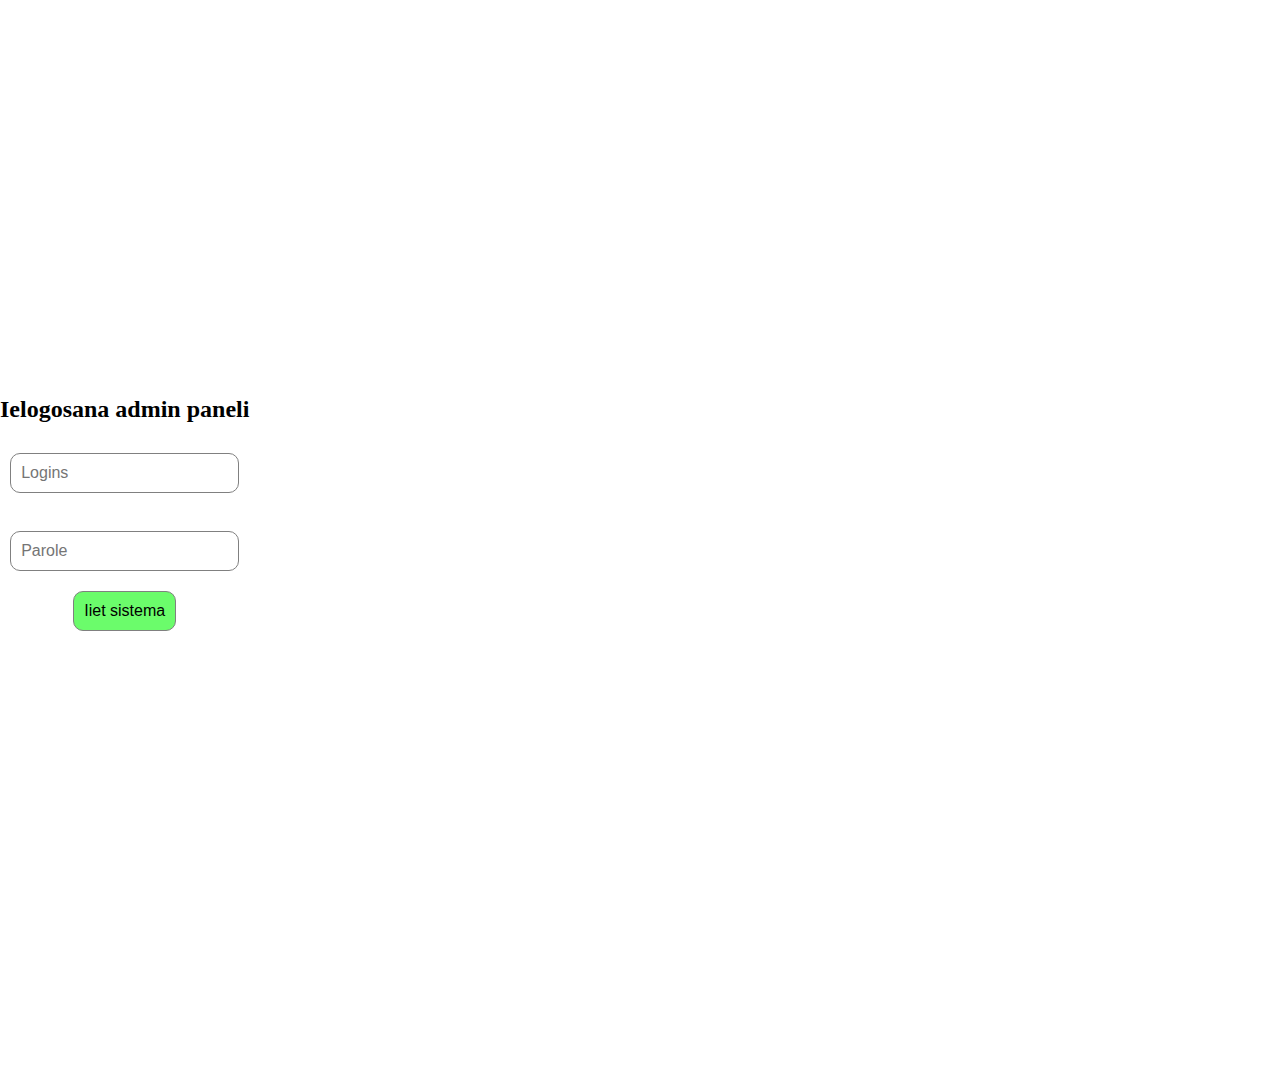
<file: templates/login.html>
<!DOCTYPE html>
<html lang="lv">
<head>
    <meta charset="UTF-8">
    <meta name="viewport" content="width=device-width, initial-scale=1.0">
    <title>Logins</title>
    <link rel="icon" href="/static/logo.png" type="image/icon type">
    <link rel="stylesheet" href="/static/styles.css">
    <link rel="preload" href="/static/font/GaramondPremrPro-Bd.woff2" as="font" type="font/woff2" crossorigin>
</head>
<body>
    <div class="container" id="login-container">
        <h2>Ielogosana admin paneli</h2>
        <form action="/login_check" method="post" type="application/json">
            <input type="text" id="username" name="username" placeholder="Logins"><br><br>
            <input type="password" id="password" name="password" placeholder="Parole"><br>
            <input class="submit" type="submit" placeholder="Login" value="Iiet sistema"></input>
        </form>
    </div>
</body>
</html>
</file>
<file: static/styles.css>
html {
    height: 120%;
}

body {
    margin: 0;
    padding: 0;
    display: flex;
    align-items: center;
    height: 100vh;
    
}

.main_body {
    background-image: url("wallpaper.png");
    background-repeat: no-repeat;
    background-size: auto 100%;
    background-position: center center;
    /* background-size: cover; */
    display: flex;
    flex-direction: column;
    height: 100vh;
}

.main_h1 {
    font-size: clamp(16px, 2.5rem, 40px);
}

.container {
    text-align: center;
    border-radius: 15px;
    margin-top: 13vh;
}

h1 {
    font-family: 'Garamond Premiere Pro';
    font-weight: bold;
    font-style: normal;
}

.ShowDetails {
    background-color: rgb(255, 71, 73);
    border-radius: 10px;
    border: none;
    color: rgb(231, 231, 231);
}

    .ShowDetails:hover {
        background-color: rgb(255, 97, 100);
        color: rgb(233, 233, 233);
        transition: 0.1s;
    }

#classDetails {
    font-size: 4vh;
}

#classSelect {
    border: gray solid 1px;
    border-radius: 10px;
}


#ClassInfo {
    justify-content: left;
}

#topClasses {
    display: flex;
    justify-content: space-evenly;
}

    #topClasses div {
        margin-left: 10px;
        margin-right: 10px;
    }

#top_class_head, #top_class_text {
    font-family: 'Garamond Premiere Pro';
    font-style: normal;
}

    #top_class_head {
        font-weight: bold;
        font-size: clamp(12px, 2rem, 30px);
    }

    #top_class_text {
        font-weight: normal;
        font-size: clamp(10px, 1.2rem, 25px);
    }

.classExplanation_div {
    display: -webkit-box;
    width: 80%;
}

    .classExplanation_div .two {
        margin-left: auto;
    }


select, button, input {
    margin: 10px;
    padding: 10px;
    font-size: 16px;
    border-radius: 10px;
    border: gray solid 0.5px;
}

    .submit {
        background-color: rgb(107, 252, 107);
    }

    .submit:hover {
        background-color: rgb(143, 254, 143);
    }

    #classExplanation_main {
        display: flex;
        flex-direction: column;
        width: 80%;
        margin-left: auto;
        margin-right: auto;
        align-items: center;
    }

#classExplanation {
    display: none;
    flex-direction: column;
    width: 60%;
    margin-left: auto;
    margin-right: auto;
    align-items: center;
}

.Class_group {
    font-size: clamp(10px, 1.5rem, 24px);
}

footer {
    display: flex;
    margin-top: auto;
    margin-bottom: 2vh;
    justify-content: space-around;
    width: 70%;
}

    footer a {
        color: black;
        text-decoration: none;
        font-size: clamp(10px, 2rem, 20px);
        white-space: nowrap;
    }

.fileSelect {
    display: flex;
    flex-direction: column;
}
    .fileSelect label{
        text-align: left;
    }

    #uploadForm button{
        border-radius: 10px;
        border: gray solid 0.5px;
        background-color: rgb(107, 252, 107);
        height: 100%;
        margin-top: 4vh;
    }

    #uploadForm button:hover{
        background-color: rgb(143, 254, 143);
    }

    .switch { position: relative; 
        display: inline-block; 
        width: 60px; height: 34px; } 
    .switch input { opacity: 0; width: 0; height: 0; } 
    .slider { position: absolute; 
        cursor: pointer; 
        top: 0; 
        left: 0; 
        right: 0; 
        bottom: 0; 
        background-color: #f47c1b; 
        transition: .4s; } 
    .slider:before { position: absolute; 
        content: ""; 
        height: 26px; 
        width: 26px; 
        left: 4px; 
        bottom: 4px; 
        background-color: white; 
        transition: .4s; } 
    input:checked + .slider { background-color: #2196F3; } 
    input:checked + .slider:before { transform: translateX(26px); } 
    .slider.round { border-radius: 34px; } .slider.round:before { border-radius: 50%; } 

.clear_bt {
    background-color: red;
    color: white;
}

@media (max-width: 800px) {
    .main_body {
        background-size: auto 100%;
        background-position: center center;
    }

    select, button, input {
        font-size: 14px;
        padding: 8px;
    }

    .Class_group {
        font-size: clamp(10px, 2rem, 24px);
    }
}
</file>
